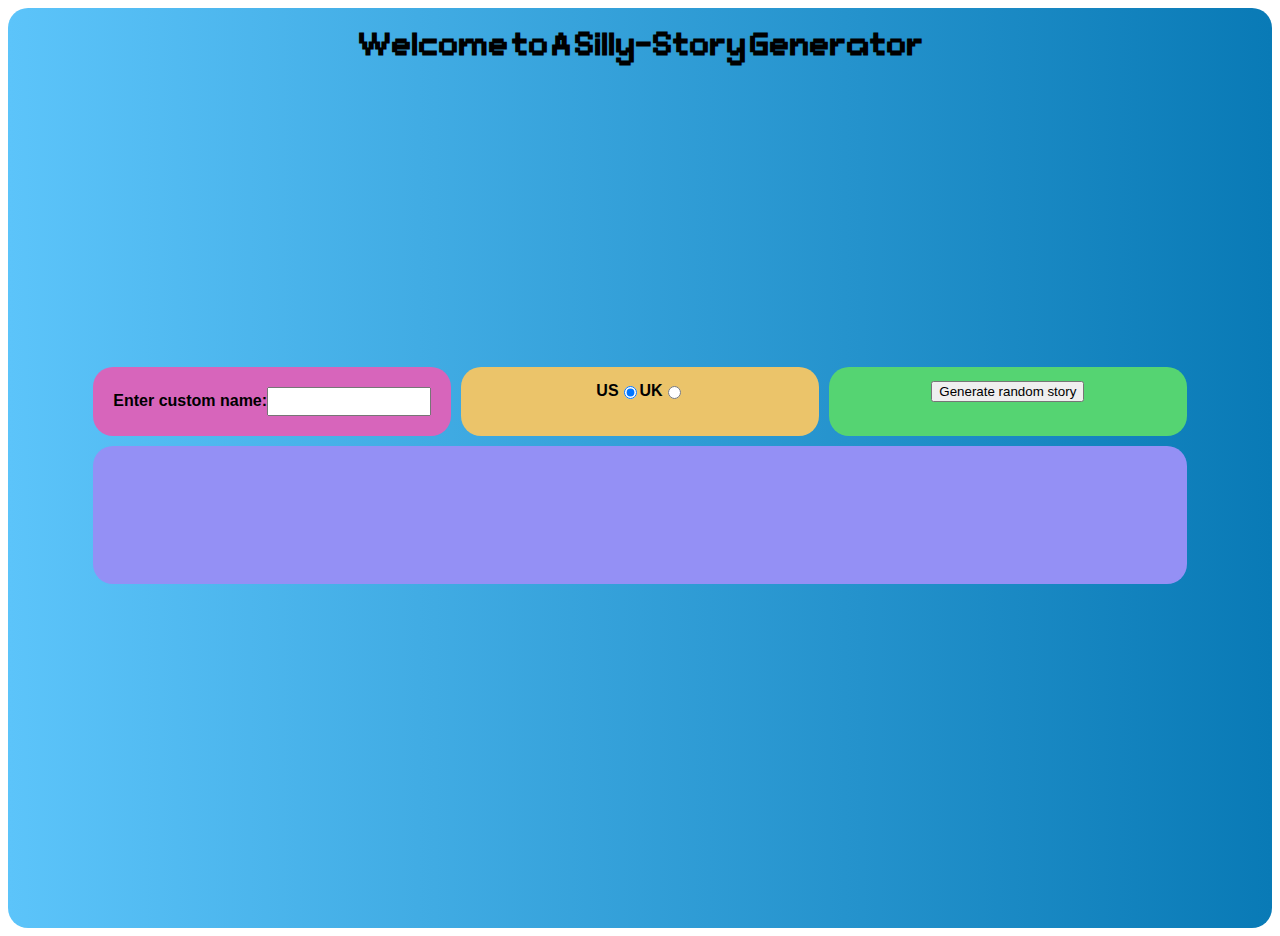
<file: index.html>
<!DOCTYPE html>
<html lang="en-us">
  <head>
    <meta charset="utf-8" />
    <meta name="viewport" content="width=device-width" />
    <title>Silly story generator</title>
    <link href = "style.css" rel = "stylesheet"> 
  </head>

  <body>

    <div class = "column-container">
      <div class = "title">
        <h1>Welcome to A Silly-Story Generator</h1>
      </div>
      
      <div class = "rest background-container">
        <div class = "content-container">
            <div class = "name">
              <label for="customname">Enter custom name:</label>
              <input id="customname" type="text" placeholder="" />
            </div>
  
            <div class  = "button">
              <label for="us">US</label>
              <input id="us" type="radio" name="ukus" value="us" checked />
              <label for="uk">UK</label>
              <input id="uk" type="radio" name="ukus" value="uk" />
            </div>
  
            <div class = "random">
              <button class="randomize">Generate random story</button>
            </div>
    
          <!-- Thanks a lot to Willy Aguirre for his help with the code for this assessment -->
            <div class = "huh">
              <p class="story"></p>
            </div>
            
        </div>
      
    </div>

      
    <div>
    

  <script src="main.js"></script>


  </body>



</html>
</file>
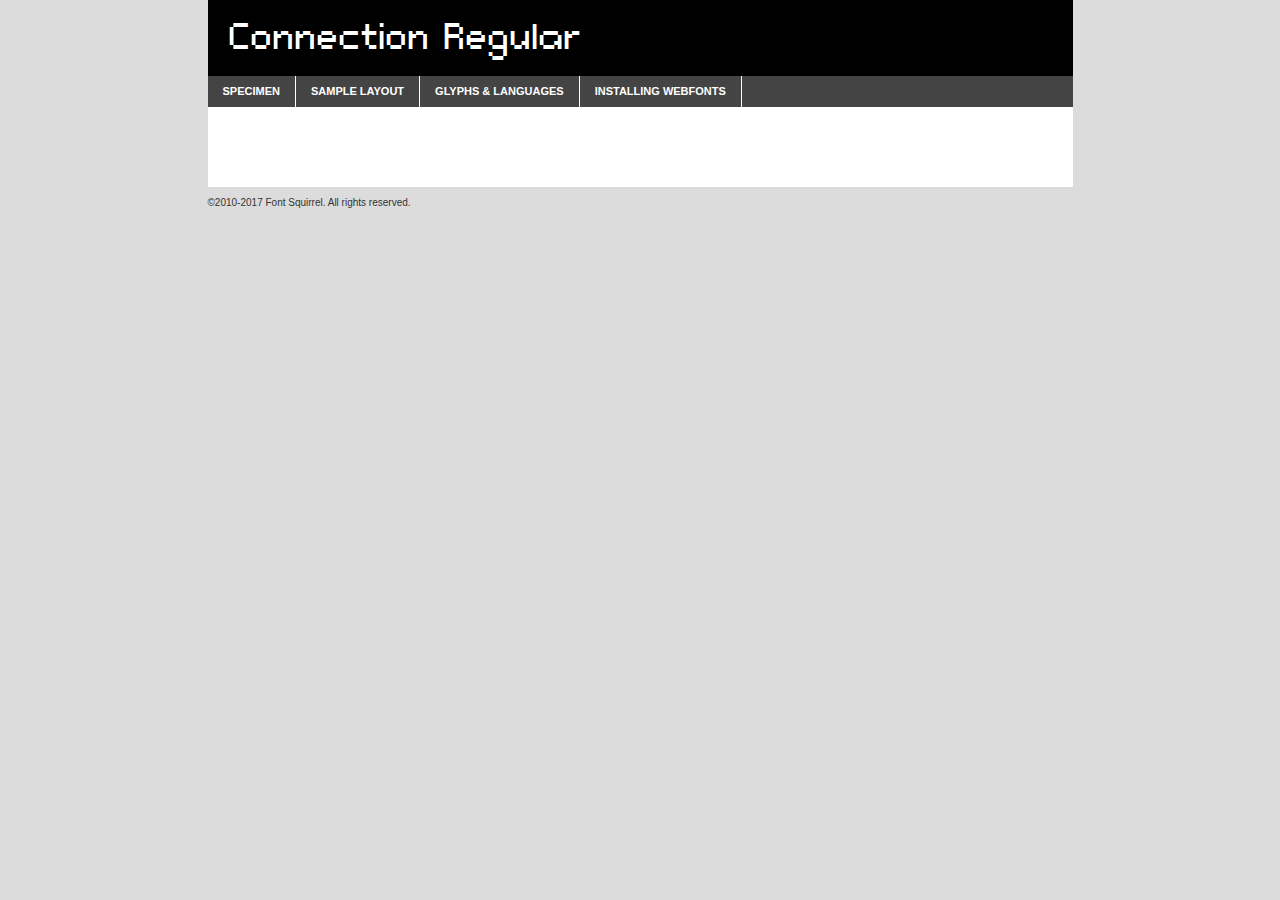
<file: fonts/connection-armj-demo.html>
<!DOCTYPE html PUBLIC "-//W3C//DTD XHTML 1.0 Transitional//EN"
        "http://www.w3.org/TR/xhtml1/DTD/xhtml1-transitional.dtd">

<html xmlns="http://www.w3.org/1999/xhtml" xml:lang="en" lang="en">
<head>
    <meta http-equiv="Content-Type" content="text/html; charset=utf-8"/>
    <script src="http://ajax.googleapis.com/ajax/libs/jquery/1.7.2/jquery.min.js" type="text/javascript" charset="utf-8"></script>
    <script type="text/javascript">
		(function($) {
			$.fn.easyTabs = function(option) {
				var param = jQuery.extend({ fadeSpeed: 'fast', defaultContent: 1, activeClass: 'active' }, option);
				$(this).each(function() {
					var thisId = '#' + this.id;
					if ( param.defaultContent == '' )
					{
						param.defaultContent = 1;
					}
					if ( typeof param.defaultContent == 'number' )
					{
						var defaultTab = $(thisId + ' .tabs li:eq(' + (param.defaultContent - 1) + ') a').attr('href').substr(1);
					}
					else
					{
						var defaultTab = param.defaultContent;
					}
					$(thisId + ' .tabs li a').each(function() {
						var tabToHide = $(this).attr('href').substr(1);
						$('#' + tabToHide).addClass('easytabs-tab-content');
					});
					hideAll();
					changeContent(defaultTab);

					function hideAll() {$(thisId + ' .easytabs-tab-content').hide();}

					function changeContent(tabId)
					{
						hideAll();
						$(thisId + ' .tabs li').removeClass(param.activeClass);
						$(thisId + ' .tabs li a[href=#' + tabId + ']').closest('li').addClass(param.activeClass);
						if ( param.fadeSpeed != 'none' )
						{
							$(thisId + ' #' + tabId).fadeIn(param.fadeSpeed);
						}
						else
						{
							$(thisId + ' #' + tabId).show();
						}
					}

					$(thisId + ' .tabs li').click(function() {
						var tabId = $(this).find('a').attr('href').substr(1);
						changeContent(tabId);
						return false;
					});
				});
			}
		})(jQuery);
    </script>
    <link rel="stylesheet" href="specimen_files/specimen_stylesheet.css" type="text/css" charset="utf-8"/>
    <link rel="stylesheet" href="stylesheet.css" type="text/css" charset="utf-8"/>

    <style type="text/css">
        		body {
			font-family: 'connectionregular';
        		}

            </style>

    <title>Connection Regular Specimen</title>


    <script type="text/javascript" charset="utf-8">
		$(document).ready(function() {
			$('#container').easyTabs({ defaultContent: 1 });
		});
    </script>
</head>

<body>
<div id="container">
    <div id="header">
		Connection Regular    </div>
    <ul class="tabs">
        <li><a href="#specimen">Specimen</a></li>
        <li><a href="#layout">Sample Layout</a></li>
		        <li><a href="#glyphs">Glyphs &amp; Languages</a></li>
        <li><a href="#installing">Installing Webfonts</a></li>

    </ul>

    <div id="main_content">


        <div id="specimen">

            <div class="section">
                <div class="grid12 firstcol">
                    <div class="huge">AaBb</div>
                </div>
            </div>

            <div class="section">
                <div class="glyph_range">A&#x200B;B&#x200b;C&#x200b;D&#x200b;E&#x200b;F&#x200b;G&#x200b;H&#x200b;I&#x200b;J&#x200b;K&#x200b;L&#x200b;M&#x200b;N&#x200b;O&#x200b;P&#x200b;Q&#x200b;R&#x200b;S&#x200b;T&#x200b;U&#x200b;V&#x200b;W&#x200b;X&#x200b;Y&#x200b;Z&#x200b;a&#x200b;b&#x200b;c&#x200b;d&#x200b;e&#x200b;f&#x200b;g&#x200b;h&#x200b;i&#x200b;j&#x200b;k&#x200b;l&#x200b;m&#x200b;n&#x200b;o&#x200b;p&#x200b;q&#x200b;r&#x200b;s&#x200b;t&#x200b;u&#x200b;v&#x200b;w&#x200b;x&#x200b;y&#x200b;z&#x200b;1&#x200b;2&#x200b;3&#x200b;4&#x200b;5&#x200b;6&#x200b;7&#x200b;8&#x200b;9&#x200b;0&#x200b;&amp;&#x200b;.&#x200b;,&#x200b;?&#x200b;!&#x200b;&#64;&#x200b;(&#x200b;)&#x200b;#&#x200b;$&#x200b;%&#x200b;*&#x200b;+&#x200b;-&#x200b;=&#x200b;:&#x200b;;</div>
            </div>
            <div class="section">
                <div class="grid12 firstcol">
                    <table class="sample_table">
                        <tr>
                            <td>10</td>
                            <td class="size10">abcdefghijklmnopqrstuvwxyzABCDEFGHIJKLMNOPQRSTUVWXYZ0123456789abcdefghijklmnopqrstuvwxyzABCDEFGHIJKLMNOPQRSTUVWXYZ0123456789abcdefghijklmnopqrstuvwxyzABCDEFGHIJKLMNOPQRSTUVWXYZ</td>
                        </tr>
                        <tr>
                            <td>11</td>
                            <td class="size11">abcdefghijklmnopqrstuvwxyzABCDEFGHIJKLMNOPQRSTUVWXYZ0123456789abcdefghijklmnopqrstuvwxyzABCDEFGHIJKLMNOPQRSTUVWXYZ0123456789abcdefghijklmnopqrstuvwxyzABCDEFGHIJKLMNOPQRSTUVWXYZ</td>
                        </tr>
                        <tr>
                            <td>12</td>
                            <td class="size12">abcdefghijklmnopqrstuvwxyzABCDEFGHIJKLMNOPQRSTUVWXYZ0123456789abcdefghijklmnopqrstuvwxyzABCDEFGHIJKLMNOPQRSTUVWXYZ0123456789abcdefghijklmnopqrstuvwxyzABCDEFGHIJKLMNOPQRSTUVWXYZ</td>
                        </tr>
                        <tr>
                            <td>13</td>
                            <td class="size13">abcdefghijklmnopqrstuvwxyzABCDEFGHIJKLMNOPQRSTUVWXYZ0123456789abcdefghijklmnopqrstuvwxyzABCDEFGHIJKLMNOPQRSTUVWXYZ0123456789abcdefghijklmnopqrstuvwxyzABCDEFGHIJKLMNOPQRSTUVWXYZ</td>
                        </tr>
                        <tr>
                            <td>14</td>
                            <td class="size14">abcdefghijklmnopqrstuvwxyzABCDEFGHIJKLMNOPQRSTUVWXYZ0123456789abcdefghijklmnopqrstuvwxyzABCDEFGHIJKLMNOPQRSTUVWXYZ0123456789abcdefghijklmnopqrstuvwxyzABCDEFGHIJKLMNOPQRSTUVWXYZ</td>
                        </tr>
                        <tr>
                            <td>16</td>
                            <td class="size16">abcdefghijklmnopqrstuvwxyzABCDEFGHIJKLMNOPQRSTUVWXYZ0123456789abcdefghijklmnopqrstuvwxyzABCDEFGHIJKLMNOPQRSTUVWXYZ</td>
                        </tr>
                        <tr>
                            <td>18</td>
                            <td class="size18">abcdefghijklmnopqrstuvwxyzABCDEFGHIJKLMNOPQRSTUVWXYZ0123456789abcdefghijklmnopqrstuvwxyzABCDEFGHIJKLMNOPQRSTUVWXYZ</td>
                        </tr>
                        <tr>
                            <td>20</td>
                            <td class="size20">abcdefghijklmnopqrstuvwxyzABCDEFGHIJKLMNOPQRSTUVWXYZ0123456789abcdefghijklmnopqrstuvwxyzABCDEFGHIJKLMNOPQRSTUVWXYZ</td>
                        </tr>
                        <tr>
                            <td>24</td>
                            <td class="size24">abcdefghijklmnopqrstuvwxyzABCDEFGHIJKLMNOPQRSTUVWXYZ0123456789abcdefghijklmnopqrstuvwxyzABCDEFGHIJKLMNOPQRSTUVWXYZ</td>
                        </tr>
                        <tr>
                            <td>30</td>
                            <td class="size30">abcdefghijklmnopqrstuvwxyzABCDEFGHIJKLMNOPQRSTUVWXYZ0123456789abcdefghijklmnopqrstuvwxyzABCDEFGHIJKLMNOPQRSTUVWXYZ</td>
                        </tr>
                        <tr>
                            <td>36</td>
                            <td class="size36">abcdefghijklmnopqrstuvwxyzABCDEFGHIJKLMNOPQRSTUVWXYZ0123456789abcdefghijklmnopqrstuvwxyzABCDEFGHIJKLMNOPQRSTUVWXYZ</td>
                        </tr>
                        <tr>
                            <td>48</td>
                            <td class="size48">abcdefghijklmnopqrstuvwxyzABCDEFGHIJKLMNOPQRSTUVWXYZ0123456789abcdefghijklmnopqrstuvwxyzABCDEFGHIJKLMNOPQRSTUVWXYZ</td>
                        </tr>
                        <tr>
                            <td>60</td>
                            <td class="size60">abcdefghijklmnopqrstuvwxyzABCDEFGHIJKLMNOPQRSTUVWXYZ0123456789abcdefghijklmnopqrstuvwxyzABCDEFGHIJKLMNOPQRSTUVWXYZ</td>
                        </tr>
                        <tr>
                            <td>72</td>
                            <td class="size72">abcdefghijklmnopqrstuvwxyzABCDEFGHIJKLMNOPQRSTUVWXYZ0123456789abcdefghijklmnopqrstuvwxyzABCDEFGHIJKLMNOPQRSTUVWXYZ</td>
                        </tr>
                        <tr>
                            <td>90</td>
                            <td class="size90">abcdefghijklmnopqrstuvwxyzABCDEFGHIJKLMNOPQRSTUVWXYZ0123456789abcdefghijklmnopqrstuvwxyzABCDEFGHIJKLMNOPQRSTUVWXYZ</td>
                        </tr>
                    </table>

                </div>

            </div>


            <div class="section" id="bodycomparison">


                <div id="xheight">
                    <div class="fontbody">&#x25FC;&#x25FC;&#x25FC;&#x25FC;&#x25FC;&#x25FC;&#x25FC;&#x25FC;&#x25FC;&#x25FC;&#x25FC;&#x25FC;&#x25FC;&#x25FC;&#x25FC;&#x25FC;&#x25FC;&#x25FC;&#x25FC;&#x25FC;&#x25FC;&#x25FC;&#x25FC;&#x25FC;&#x25FC;&#x25FC;&#x25FC;&#x25FC;&#x25FC;&#x25FC;&#x25FC;&#x25FC;&#x25FC;&#x25FC;&#x25FC;&#x25FC;&#x25FC;&#x25FC;&#x25FC;&#x25FC;&#x25FC;&#x25FC;&#x25FC;&#x25FC;&#x25FC;&#x25FC;&#x25FC;&#x25FC;&#x25FC;&#x25FC;&#x25FC;&#x25FC;&#x25FC;&#x25FC;&#x25FC;&#x25FC;&#x25FC;&#x25FC;&#x25FC;&#x25FC;&#x25FC;&#x25FC;&#x25FC;&#x25FC;&#x25FC;&#x25FC;&#x25FC;&#x25FC;&#x25FC;&#x25FC;&#x25FC;&#x25FC;&#x25FC;&#x25FC;&#x25FC;&#x25FC;&#x25FC;&#x25FC;&#x25FC;&#x25FC;&#x25FC;&#x25FC;&#x25FC;&#x25FC;&#x25FC;&#x25FC;&#x25FC;&#x25FC;&#x25FC;&#x25FC;&#x25FC;&#x25FC;&#x25FC;&#x25FC;&#x25FC;&#x25FC;&#x25FC;&#x25FC;&#x25FC;body</div>
                    <div class="arialbody">body</div>
                    <div class="verdanabody">body</div>
                    <div class="georgiabody">body</div>
                </div>
                <div class="fontbody" style="z-index:1">
                    body<span>Connection Regular</span>
                </div>
                <div class="arialbody" style="z-index:1">
                    body<span>Arial</span>
                </div>
                <div class="verdanabody" style="z-index:1">
                    body<span>Verdana</span>
                </div>
                <div class="georgiabody" style="z-index:1">
                    body<span>Georgia</span>
                </div>


            </div>


            <div class="section psample psample_row1" id="">

                <div class="grid2 firstcol">
                    <p class="size10"><span>10.</span>Aenean lacinia bibendum nulla sed consectetur. Fusce dapibus, tellus ac cursus commodo, tortor mauris condimentum nibh, ut fermentum massa justo sit amet risus. Nullam id dolor id nibh ultricies vehicula ut id elit. Cum sociis natoque penatibus et magnis dis parturient montes, nascetur ridiculus mus. Nulla vitae elit libero, a pharetra augue.</p>

                </div>
                <div class="grid3">
                    <p class="size11"><span>11.</span>Aenean lacinia bibendum nulla sed consectetur. Fusce dapibus, tellus ac cursus commodo, tortor mauris condimentum nibh, ut fermentum massa justo sit amet risus. Nullam id dolor id nibh ultricies vehicula ut id elit. Cum sociis natoque penatibus et magnis dis parturient montes, nascetur ridiculus mus. Nulla vitae elit libero, a pharetra augue.</p>

                </div>
                <div class="grid3">
                    <p class="size12"><span>12.</span>Aenean lacinia bibendum nulla sed consectetur. Fusce dapibus, tellus ac cursus commodo, tortor mauris condimentum nibh, ut fermentum massa justo sit amet risus. Nullam id dolor id nibh ultricies vehicula ut id elit. Cum sociis natoque penatibus et magnis dis parturient montes, nascetur ridiculus mus. Nulla vitae elit libero, a pharetra augue.</p>

                </div>
                <div class="grid4">
                    <p class="size13"><span>13.</span>Aenean lacinia bibendum nulla sed consectetur. Fusce dapibus, tellus ac cursus commodo, tortor mauris condimentum nibh, ut fermentum massa justo sit amet risus. Nullam id dolor id nibh ultricies vehicula ut id elit. Cum sociis natoque penatibus et magnis dis parturient montes, nascetur ridiculus mus. Nulla vitae elit libero, a pharetra augue.</p>

                </div>
                <div class="white_blend"></div>

            </div>
            <div class="section psample psample_row2" id="">
                <div class="grid3 firstcol">
                    <p class="size14"><span>14.</span>Aenean lacinia bibendum nulla sed consectetur. Fusce dapibus, tellus ac cursus commodo, tortor mauris condimentum nibh, ut fermentum massa justo sit amet risus. Nullam id dolor id nibh ultricies vehicula ut id elit. Cum sociis natoque penatibus et magnis dis parturient montes, nascetur ridiculus mus. Nulla vitae elit libero, a pharetra augue.</p>

                </div>
                <div class="grid4">
                    <p class="size16"><span>16.</span>Aenean lacinia bibendum nulla sed consectetur. Fusce dapibus, tellus ac cursus commodo, tortor mauris condimentum nibh, ut fermentum massa justo sit amet risus. Nullam id dolor id nibh ultricies vehicula ut id elit. Cum sociis natoque penatibus et magnis dis parturient montes, nascetur ridiculus mus. Nulla vitae elit libero, a pharetra augue.</p>

                </div>
                <div class="grid5">
                    <p class="size18"><span>18.</span>Aenean lacinia bibendum nulla sed consectetur. Fusce dapibus, tellus ac cursus commodo, tortor mauris condimentum nibh, ut fermentum massa justo sit amet risus. Nullam id dolor id nibh ultricies vehicula ut id elit. Cum sociis natoque penatibus et magnis dis parturient montes, nascetur ridiculus mus. Nulla vitae elit libero, a pharetra augue.</p>

                </div>

                <div class="white_blend"></div>

            </div>

            <div class="section psample psample_row3" id="">
                <div class="grid5 firstcol">
                    <p class="size20"><span>20.</span>Aenean lacinia bibendum nulla sed consectetur. Fusce dapibus, tellus ac cursus commodo, tortor mauris condimentum nibh, ut fermentum massa justo sit amet risus. Nullam id dolor id nibh ultricies vehicula ut id elit. Cum sociis natoque penatibus et magnis dis parturient montes, nascetur ridiculus mus. Nulla vitae elit libero, a pharetra augue.</p>
                </div>
                <div class="grid7">
                    <p class="size24"><span>24.</span>Aenean lacinia bibendum nulla sed consectetur. Fusce dapibus, tellus ac cursus commodo, tortor mauris condimentum nibh, ut fermentum massa justo sit amet risus. Nullam id dolor id nibh ultricies vehicula ut id elit. Cum sociis natoque penatibus et magnis dis parturient montes, nascetur ridiculus mus. Nulla vitae elit libero, a pharetra augue.</p>
                </div>

                <div class="white_blend"></div>

            </div>

            <div class="section psample psample_row4" id="">
                <div class="grid12 firstcol">
                    <p class="size30"><span>30.</span>Aenean lacinia bibendum nulla sed consectetur. Fusce dapibus, tellus ac cursus commodo, tortor mauris condimentum nibh, ut fermentum massa justo sit amet risus. Nullam id dolor id nibh ultricies vehicula ut id elit. Cum sociis natoque penatibus et magnis dis parturient montes, nascetur ridiculus mus. Nulla vitae elit libero, a pharetra augue.</p>
                </div>
                <div class="white_blend"></div>

            </div>


            <div class="section psample psample_row1 fullreverse">
                <div class="grid2 firstcol">
                    <p class="size10"><span>10.</span>Aenean lacinia bibendum nulla sed consectetur. Fusce dapibus, tellus ac cursus commodo, tortor mauris condimentum nibh, ut fermentum massa justo sit amet risus. Nullam id dolor id nibh ultricies vehicula ut id elit. Cum sociis natoque penatibus et magnis dis parturient montes, nascetur ridiculus mus. Nulla vitae elit libero, a pharetra augue.</p>

                </div>
                <div class="grid3">
                    <p class="size11"><span>11.</span>Aenean lacinia bibendum nulla sed consectetur. Fusce dapibus, tellus ac cursus commodo, tortor mauris condimentum nibh, ut fermentum massa justo sit amet risus. Nullam id dolor id nibh ultricies vehicula ut id elit. Cum sociis natoque penatibus et magnis dis parturient montes, nascetur ridiculus mus. Nulla vitae elit libero, a pharetra augue.</p>

                </div>
                <div class="grid3">
                    <p class="size12"><span>12.</span>Aenean lacinia bibendum nulla sed consectetur. Fusce dapibus, tellus ac cursus commodo, tortor mauris condimentum nibh, ut fermentum massa justo sit amet risus. Nullam id dolor id nibh ultricies vehicula ut id elit. Cum sociis natoque penatibus et magnis dis parturient montes, nascetur ridiculus mus. Nulla vitae elit libero, a pharetra augue.</p>

                </div>
                <div class="grid4">
                    <p class="size13"><span>13.</span>Aenean lacinia bibendum nulla sed consectetur. Fusce dapibus, tellus ac cursus commodo, tortor mauris condimentum nibh, ut fermentum massa justo sit amet risus. Nullam id dolor id nibh ultricies vehicula ut id elit. Cum sociis natoque penatibus et magnis dis parturient montes, nascetur ridiculus mus. Nulla vitae elit libero, a pharetra augue.</p>

                </div>
                <div class="black_blend"></div>

            </div>

            <div class="section psample psample_row2 fullreverse">
                <div class="grid3 firstcol">
                    <p class="size14"><span>14.</span>Aenean lacinia bibendum nulla sed consectetur. Fusce dapibus, tellus ac cursus commodo, tortor mauris condimentum nibh, ut fermentum massa justo sit amet risus. Nullam id dolor id nibh ultricies vehicula ut id elit. Cum sociis natoque penatibus et magnis dis parturient montes, nascetur ridiculus mus. Nulla vitae elit libero, a pharetra augue.</p>

                </div>
                <div class="grid4">
                    <p class="size16"><span>16.</span>Aenean lacinia bibendum nulla sed consectetur. Fusce dapibus, tellus ac cursus commodo, tortor mauris condimentum nibh, ut fermentum massa justo sit amet risus. Nullam id dolor id nibh ultricies vehicula ut id elit. Cum sociis natoque penatibus et magnis dis parturient montes, nascetur ridiculus mus. Nulla vitae elit libero, a pharetra augue.</p>

                </div>
                <div class="grid5">
                    <p class="size18"><span>18.</span>Aenean lacinia bibendum nulla sed consectetur. Fusce dapibus, tellus ac cursus commodo, tortor mauris condimentum nibh, ut fermentum massa justo sit amet risus. Nullam id dolor id nibh ultricies vehicula ut id elit. Cum sociis natoque penatibus et magnis dis parturient montes, nascetur ridiculus mus. Nulla vitae elit libero, a pharetra augue.</p>

                </div>
                <div class="black_blend"></div>

            </div>

            <div class="section psample fullreverse psample_row3" id="">
                <div class="grid5 firstcol">
                    <p class="size20"><span>20.</span>Aenean lacinia bibendum nulla sed consectetur. Fusce dapibus, tellus ac cursus commodo, tortor mauris condimentum nibh, ut fermentum massa justo sit amet risus. Nullam id dolor id nibh ultricies vehicula ut id elit. Cum sociis natoque penatibus et magnis dis parturient montes, nascetur ridiculus mus. Nulla vitae elit libero, a pharetra augue.</p>
                </div>
                <div class="grid7">
                    <p class="size24"><span>24.</span>Aenean lacinia bibendum nulla sed consectetur. Fusce dapibus, tellus ac cursus commodo, tortor mauris condimentum nibh, ut fermentum massa justo sit amet risus. Nullam id dolor id nibh ultricies vehicula ut id elit. Cum sociis natoque penatibus et magnis dis parturient montes, nascetur ridiculus mus. Nulla vitae elit libero, a pharetra augue.</p>
                </div>

                <div class="black_blend"></div>

            </div>

            <div class="section psample fullreverse psample_row4" id="" style="border-bottom: 20px #000 solid;">
                <div class="grid12 firstcol">
                    <p class="size30"><span>30.</span>Aenean lacinia bibendum nulla sed consectetur. Fusce dapibus, tellus ac cursus commodo, tortor mauris condimentum nibh, ut fermentum massa justo sit amet risus. Nullam id dolor id nibh ultricies vehicula ut id elit. Cum sociis natoque penatibus et magnis dis parturient montes, nascetur ridiculus mus. Nulla vitae elit libero, a pharetra augue.</p>
                </div>
                <div class="black_blend"></div>

            </div>


        </div>

        <div id="layout">

            <div class="section">

                <div class="grid12 firstcol">
                    <h1>Lorem Ipsum Dolor</h1>
                    <h2>Etiam porta sem malesuada magna mollis euismod</h2>

                    <p class="byline">By <a href="#link">Aenean Lacinia</a></p>
                </div>
            </div>
            <div class="section">
                <div class="grid8 firstcol">
                    <p class="large">Donec sed odio dui. Morbi leo risus, porta ac consectetur ac, vestibulum at eros. Fusce dapibus, tellus ac cursus commodo, tortor mauris condimentum nibh, ut fermentum massa justo sit amet risus. </p>


                    <h3>Pellentesque ornare sem</h3>

                    <p>Maecenas sed diam eget risus varius blandit sit amet non magna. Maecenas faucibus mollis interdum. Donec ullamcorper nulla non metus auctor fringilla. Nullam id dolor id nibh ultricies vehicula ut id elit. Nullam id dolor id nibh ultricies vehicula ut id elit. </p>

                    <p>Aenean eu leo quam. Pellentesque ornare sem lacinia quam venenatis vestibulum. Lorem ipsum dolor sit amet, consectetur adipiscing elit. Cum sociis natoque penatibus et magnis dis parturient montes, nascetur ridiculus mus. </p>

                    <p>Nulla vitae elit libero, a pharetra augue. Praesent commodo cursus magna, vel scelerisque nisl consectetur et. Aenean lacinia bibendum nulla sed consectetur. </p>

                    <p>Nullam quis risus eget urna mollis ornare vel eu leo. Nullam quis risus eget urna mollis ornare vel eu leo. Maecenas sed diam eget risus varius blandit sit amet non magna. Donec ullamcorper nulla non metus auctor fringilla. </p>

                    <h3>Cras mattis consectetur</h3>

                    <p>Aenean eu leo quam. Pellentesque ornare sem lacinia quam venenatis vestibulum. Aenean lacinia bibendum nulla sed consectetur. Integer posuere erat a ante venenatis dapibus posuere velit aliquet. Cras mattis consectetur purus sit amet fermentum. </p>

                    <p>Nullam id dolor id nibh ultricies vehicula ut id elit. Nullam quis risus eget urna mollis ornare vel eu leo. Cras mattis consectetur purus sit amet fermentum.</p>
                </div>

                <div class="grid4 sidebar">

                    <div class="box reverse">
                        <p class="last">Nullam quis risus eget urna mollis ornare vel eu leo. Donec ullamcorper nulla non metus auctor fringilla. Cras mattis consectetur purus sit amet fermentum. Sed posuere consectetur est at lobortis. Lorem ipsum dolor sit amet, consectetur adipiscing elit. </p>
                    </div>

                    <p class="caption">Maecenas sed diam eget risus varius.</p>

                    <p>Vestibulum id ligula porta felis euismod semper. Integer posuere erat a ante venenatis dapibus posuere velit aliquet. Vestibulum id ligula porta felis euismod semper. Sed posuere consectetur est at lobortis. Maecenas sed diam eget risus varius blandit sit amet non magna. Fusce dapibus, tellus ac cursus commodo, tortor mauris condimentum nibh, ut fermentum massa justo sit amet risus. </p>


                    <p>Duis mollis, est non commodo luctus, nisi erat porttitor ligula, eget lacinia odio sem nec elit. Aenean lacinia bibendum nulla sed consectetur. Vivamus sagittis lacus vel augue laoreet rutrum faucibus dolor auctor. Aenean lacinia bibendum nulla sed consectetur. Nullam quis risus eget urna mollis ornare vel eu leo. </p>

                    <p>Praesent commodo cursus magna, vel scelerisque nisl consectetur et. Donec ullamcorper nulla non metus auctor fringilla. Maecenas faucibus mollis interdum. Fusce dapibus, tellus ac cursus commodo, tortor mauris condimentum nibh, ut fermentum massa justo sit amet risus. </p>

                </div>
            </div>

        </div>


		

        <div id="glyphs">
            <div class="section">
                <div class="grid12 firstcol">

                    <h1>Language Support</h1>
                    <p>The subset of Connection Regular in this kit supports the following languages:<br/>

						English, Arrernte, Bislama, Cebuano, Fijian, Gilbertese, Hmong, Ibanag, Iloko_ilokano, Interglossa_glosa, Interlingua, Lojban, Norfolk_pitcairnese, Oromo, Rotokas, Seychelles_creole, Shona, Somali, Southern_ndebele, Swahili, Swati_swazi, Tok_pisin, Warlpiri, Xhosa, Zulu, Latinbasic, Ubasic, Demo                    </p>
                    <h1>Glyph Chart</h1>
                    <p>The subset of Connection Regular in this kit includes all the glyphs listed below. Unicode entities are included above each glyph to help you insert individual characters into your layout.</p>
                    <div id="glyph_chart">

																				                                <div><p>&amp;#32;</p>&#32;</div>
																				                                <div><p>&amp;#33;</p>&#33;</div>
																				                                <div><p>&amp;#34;</p>&#34;</div>
																				                                <div><p>&amp;#35;</p>&#35;</div>
																				                                <div><p>&amp;#36;</p>&#36;</div>
																				                                <div><p>&amp;#37;</p>&#37;</div>
																				                                <div><p>&amp;#38;</p>&#38;</div>
																				                                <div><p>&amp;#39;</p>&#39;</div>
																				                                <div><p>&amp;#40;</p>&#40;</div>
																				                                <div><p>&amp;#41;</p>&#41;</div>
																				                                <div><p>&amp;#42;</p>&#42;</div>
																				                                <div><p>&amp;#43;</p>&#43;</div>
																				                                <div><p>&amp;#44;</p>&#44;</div>
																				                                <div><p>&amp;#45;</p>&#45;</div>
																				                                <div><p>&amp;#46;</p>&#46;</div>
																				                                <div><p>&amp;#47;</p>&#47;</div>
																				                                <div><p>&amp;#48;</p>&#48;</div>
																				                                <div><p>&amp;#49;</p>&#49;</div>
																				                                <div><p>&amp;#50;</p>&#50;</div>
																				                                <div><p>&amp;#51;</p>&#51;</div>
																				                                <div><p>&amp;#52;</p>&#52;</div>
																				                                <div><p>&amp;#53;</p>&#53;</div>
																				                                <div><p>&amp;#54;</p>&#54;</div>
																				                                <div><p>&amp;#55;</p>&#55;</div>
																				                                <div><p>&amp;#56;</p>&#56;</div>
																				                                <div><p>&amp;#57;</p>&#57;</div>
																				                                <div><p>&amp;#58;</p>&#58;</div>
																				                                <div><p>&amp;#59;</p>&#59;</div>
																				                                <div><p>&amp;#60;</p>&#60;</div>
																				                                <div><p>&amp;#61;</p>&#61;</div>
																				                                <div><p>&amp;#62;</p>&#62;</div>
																				                                <div><p>&amp;#63;</p>&#63;</div>
																				                                <div><p>&amp;#64;</p>&#64;</div>
																				                                <div><p>&amp;#65;</p>&#65;</div>
																				                                <div><p>&amp;#66;</p>&#66;</div>
																				                                <div><p>&amp;#67;</p>&#67;</div>
																				                                <div><p>&amp;#68;</p>&#68;</div>
																				                                <div><p>&amp;#69;</p>&#69;</div>
																				                                <div><p>&amp;#70;</p>&#70;</div>
																				                                <div><p>&amp;#71;</p>&#71;</div>
																				                                <div><p>&amp;#72;</p>&#72;</div>
																				                                <div><p>&amp;#73;</p>&#73;</div>
																				                                <div><p>&amp;#74;</p>&#74;</div>
																				                                <div><p>&amp;#75;</p>&#75;</div>
																				                                <div><p>&amp;#76;</p>&#76;</div>
																				                                <div><p>&amp;#77;</p>&#77;</div>
																				                                <div><p>&amp;#78;</p>&#78;</div>
																				                                <div><p>&amp;#79;</p>&#79;</div>
																				                                <div><p>&amp;#80;</p>&#80;</div>
																				                                <div><p>&amp;#81;</p>&#81;</div>
																				                                <div><p>&amp;#82;</p>&#82;</div>
																				                                <div><p>&amp;#83;</p>&#83;</div>
																				                                <div><p>&amp;#84;</p>&#84;</div>
																				                                <div><p>&amp;#85;</p>&#85;</div>
																				                                <div><p>&amp;#86;</p>&#86;</div>
																				                                <div><p>&amp;#87;</p>&#87;</div>
																				                                <div><p>&amp;#88;</p>&#88;</div>
																				                                <div><p>&amp;#89;</p>&#89;</div>
																				                                <div><p>&amp;#90;</p>&#90;</div>
																				                                <div><p>&amp;#91;</p>&#91;</div>
																				                                <div><p>&amp;#92;</p>&#92;</div>
																				                                <div><p>&amp;#93;</p>&#93;</div>
																				                                <div><p>&amp;#94;</p>&#94;</div>
																				                                <div><p>&amp;#95;</p>&#95;</div>
																				                                <div><p>&amp;#96;</p>&#96;</div>
																				                                <div><p>&amp;#97;</p>&#97;</div>
																				                                <div><p>&amp;#98;</p>&#98;</div>
																				                                <div><p>&amp;#99;</p>&#99;</div>
																				                                <div><p>&amp;#100;</p>&#100;</div>
																				                                <div><p>&amp;#101;</p>&#101;</div>
																				                                <div><p>&amp;#102;</p>&#102;</div>
																				                                <div><p>&amp;#103;</p>&#103;</div>
																				                                <div><p>&amp;#104;</p>&#104;</div>
																				                                <div><p>&amp;#105;</p>&#105;</div>
																				                                <div><p>&amp;#106;</p>&#106;</div>
																				                                <div><p>&amp;#107;</p>&#107;</div>
																				                                <div><p>&amp;#108;</p>&#108;</div>
																				                                <div><p>&amp;#109;</p>&#109;</div>
																				                                <div><p>&amp;#110;</p>&#110;</div>
																				                                <div><p>&amp;#111;</p>&#111;</div>
																				                                <div><p>&amp;#112;</p>&#112;</div>
																				                                <div><p>&amp;#113;</p>&#113;</div>
																				                                <div><p>&amp;#114;</p>&#114;</div>
																				                                <div><p>&amp;#115;</p>&#115;</div>
																				                                <div><p>&amp;#116;</p>&#116;</div>
																				                                <div><p>&amp;#117;</p>&#117;</div>
																				                                <div><p>&amp;#118;</p>&#118;</div>
																				                                <div><p>&amp;#119;</p>&#119;</div>
																				                                <div><p>&amp;#120;</p>&#120;</div>
																				                                <div><p>&amp;#121;</p>&#121;</div>
																				                                <div><p>&amp;#122;</p>&#122;</div>
																				                                <div><p>&amp;#123;</p>&#123;</div>
																				                                <div><p>&amp;#124;</p>&#124;</div>
																				                                <div><p>&amp;#125;</p>&#125;</div>
																				                                <div><p>&amp;#126;</p>&#126;</div>
																				                                <div><p>&amp;#160;</p>&#160;</div>
																				                                <div><p>&amp;#163;</p>&#163;</div>
																				                                <div><p>&amp;#173;</p>&#173;</div>
																				                                <div><p>&amp;#8192;</p>&#8192;</div>
																				                                <div><p>&amp;#8193;</p>&#8193;</div>
																				                                <div><p>&amp;#8194;</p>&#8194;</div>
																				                                <div><p>&amp;#8195;</p>&#8195;</div>
																				                                <div><p>&amp;#8196;</p>&#8196;</div>
																				                                <div><p>&amp;#8197;</p>&#8197;</div>
																				                                <div><p>&amp;#8198;</p>&#8198;</div>
																				                                <div><p>&amp;#8199;</p>&#8199;</div>
																				                                <div><p>&amp;#8200;</p>&#8200;</div>
																				                                <div><p>&amp;#8201;</p>&#8201;</div>
																				                                <div><p>&amp;#8202;</p>&#8202;</div>
																				                                <div><p>&amp;#8208;</p>&#8208;</div>
																				                                <div><p>&amp;#8209;</p>&#8209;</div>
																				                                <div><p>&amp;#8210;</p>&#8210;</div>
																				                                <div><p>&amp;#8211;</p>&#8211;</div>
																				                                <div><p>&amp;#8212;</p>&#8212;</div>
																				                                <div><p>&amp;#8239;</p>&#8239;</div>
																				                                <div><p>&amp;#8287;</p>&#8287;</div>
																				                                <div><p>&amp;#8364;</p>&#8364;</div>
																				                                <div><p>&amp;#9724;</p>&#9724;</div>
																																																										                    </div>
                </div>


            </div>
        </div>


        <div id="specs">

        </div>

        <div id="installing">
            <div class="section">
                <div class="grid7 firstcol">
                    <h1>Installing Webfonts</h1>

                    <p>Webfonts are supported by all major browser platforms but not all in the same way. There are currently four different font formats that must be included in order to target all browsers. This includes TTF, WOFF, EOT and SVG.</p>

                    <h2>1. Upload your webfonts</h2>
                    <p>You must upload your webfont kit to your website. They should be in or near the same directory as your CSS files.</p>

                    <h2>2. Include the webfont stylesheet</h2>
                    <p>A special CSS @font-face declaration helps the various browsers select the appropriate font it needs without causing you a bunch of headaches. Learn more about this syntax by reading the <a href="https://www.fontspring.com/blog/further-hardening-of-the-bulletproof-syntax">Fontspring blog post</a> about it. The code for it is as follows:</p>


                    <code>
                        @font-face{
                        font-family: 'MyWebFont';
                        src: url('WebFont.eot');
                        src: url('WebFont.eot?#iefix') format('embedded-opentype'),
                        url('WebFont.woff') format('woff'),
                        url('WebFont.ttf') format('truetype'),
                        url('WebFont.svg#webfont') format('svg');
                        }
                    </code>

                    <p>We've already gone ahead and generated the code for you. All you have to do is link to the stylesheet in your HTML, like this:</p>
                    <code>&lt;link rel=&quot;stylesheet&quot; href=&quot;stylesheet.css&quot; type=&quot;text/css&quot; charset=&quot;utf-8&quot; /&gt;</code>

                    <h2>3. Modify your own stylesheet</h2>
                    <p>To take advantage of your new fonts, you must tell your stylesheet to use them. Look at the original @font-face declaration above and find the property called "font-family." The name linked there will be what you use to reference the font. Prepend that webfont name to the font stack in the "font-family" property, inside the selector you want to change. For example:</p>
                    <code>p { font-family: 'WebFont', Arial, sans-serif; }</code>

                    <h2>4. Test</h2>
                    <p>Getting webfonts to work cross-browser <em>can</em> be tricky. Use the information in the sidebar to help you if you find that fonts aren't loading in a particular browser.</p>
                </div>

                <div class="grid5 sidebar">
                    <div class="box">
                        <h2>Troubleshooting<br/>Font-Face Problems</h2>
                        <p>Having trouble getting your webfonts to load in your new website? Here are some tips to sort out what might be the problem.</p>

                        <h3>Fonts not showing in any browser</h3>

                        <p>This sounds like you need to work on the plumbing. You either did not upload the fonts to the correct directory, or you did not link the fonts properly in the CSS. If you've confirmed that all this is correct and you still have a problem, take a look at your .htaccess file and see if requests are getting intercepted.</p>

                        <h3>Fonts not loading in iPhone or iPad</h3>

                        <p>The most common problem here is that you are serving the fonts from an IIS server. IIS refuses to serve files that have unknown MIME types. If that is the case, you must set the MIME type for SVG to "image/svg+xml" in the server settings. Follow these instructions from Microsoft if you need help.</p>

                        <h3>Fonts not loading in Firefox</h3>

                        <p>The primary reason for this failure? You are still using a version Firefox older than 3.5. So upgrade already! If that isn't it, then you are very likely serving fonts from a different domain. Firefox requires that all font assets be served from the same domain. Lastly it is possible that you need to add WOFF to your list of MIME types (if you are serving via IIS.)</p>

                        <h3>Fonts not loading in IE</h3>

                        <p>Are you looking at Internet Explorer on an actual Windows machine or are you cheating by using a service like Adobe BrowserLab? Many of these screenshot services do not render @font-face for IE. Best to test it on a real machine.</p>

                        <h3>Fonts not loading in IE9</h3>

                        <p>IE9, like Firefox, requires that fonts be served from the same domain as the website. Make sure that is the case.</p>
                    </div>
                </div>
            </div>

        </div>

    </div>
    <div id="footer">
        <p>&copy;2010-2017 Font Squirrel. All rights reserved.</p>
    </div>
</div>
</body>
</html>
</file>
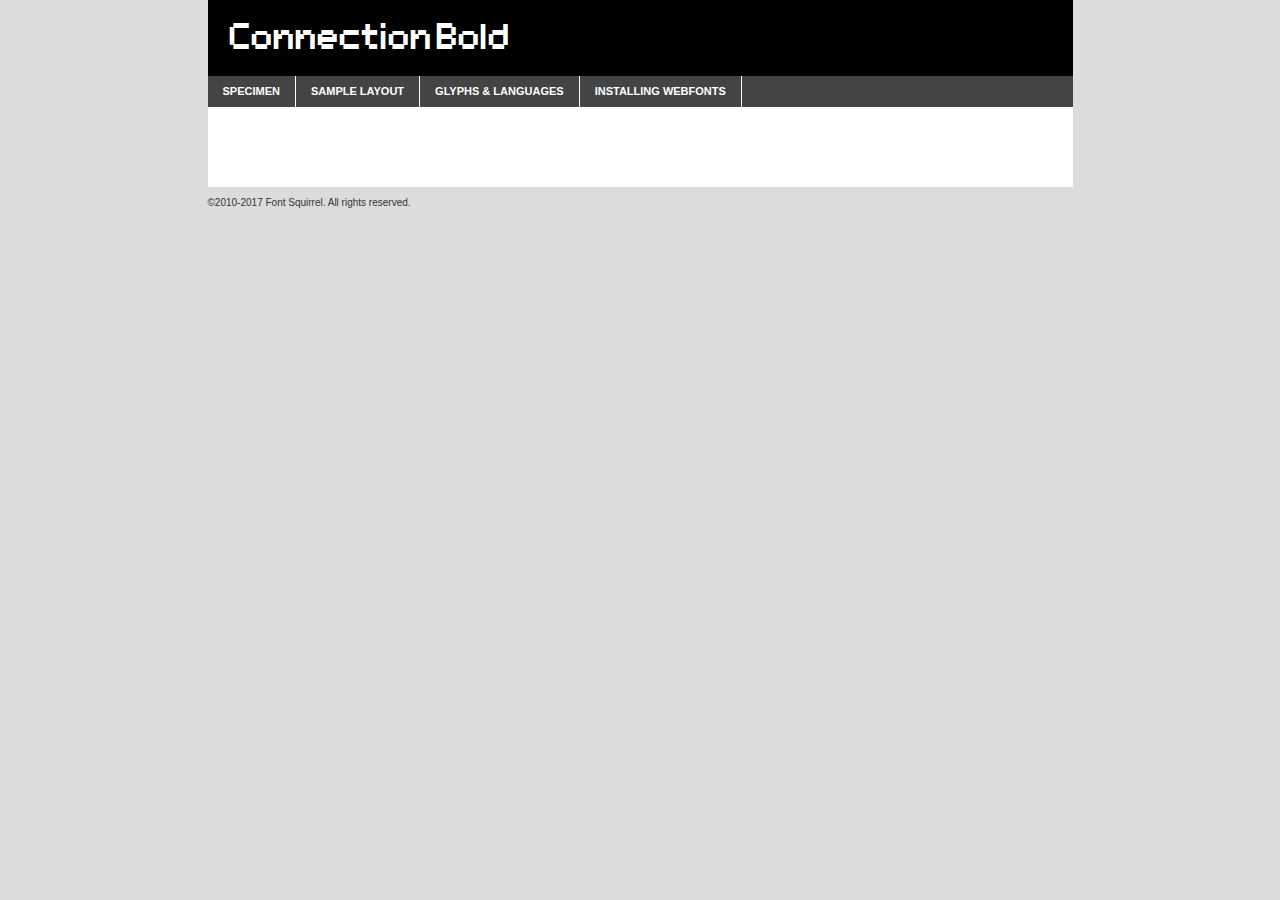
<file: fonts/connectionbold-er1g-demo.html>
<!DOCTYPE html PUBLIC "-//W3C//DTD XHTML 1.0 Transitional//EN"
        "http://www.w3.org/TR/xhtml1/DTD/xhtml1-transitional.dtd">

<html xmlns="http://www.w3.org/1999/xhtml" xml:lang="en" lang="en">
<head>
    <meta http-equiv="Content-Type" content="text/html; charset=utf-8"/>
    <script src="http://ajax.googleapis.com/ajax/libs/jquery/1.7.2/jquery.min.js" type="text/javascript" charset="utf-8"></script>
    <script type="text/javascript">
		(function($) {
			$.fn.easyTabs = function(option) {
				var param = jQuery.extend({ fadeSpeed: 'fast', defaultContent: 1, activeClass: 'active' }, option);
				$(this).each(function() {
					var thisId = '#' + this.id;
					if ( param.defaultContent == '' )
					{
						param.defaultContent = 1;
					}
					if ( typeof param.defaultContent == 'number' )
					{
						var defaultTab = $(thisId + ' .tabs li:eq(' + (param.defaultContent - 1) + ') a').attr('href').substr(1);
					}
					else
					{
						var defaultTab = param.defaultContent;
					}
					$(thisId + ' .tabs li a').each(function() {
						var tabToHide = $(this).attr('href').substr(1);
						$('#' + tabToHide).addClass('easytabs-tab-content');
					});
					hideAll();
					changeContent(defaultTab);

					function hideAll() {$(thisId + ' .easytabs-tab-content').hide();}

					function changeContent(tabId)
					{
						hideAll();
						$(thisId + ' .tabs li').removeClass(param.activeClass);
						$(thisId + ' .tabs li a[href=#' + tabId + ']').closest('li').addClass(param.activeClass);
						if ( param.fadeSpeed != 'none' )
						{
							$(thisId + ' #' + tabId).fadeIn(param.fadeSpeed);
						}
						else
						{
							$(thisId + ' #' + tabId).show();
						}
					}

					$(thisId + ' .tabs li').click(function() {
						var tabId = $(this).find('a').attr('href').substr(1);
						changeContent(tabId);
						return false;
					});
				});
			}
		})(jQuery);
    </script>
    <link rel="stylesheet" href="specimen_files/specimen_stylesheet.css" type="text/css" charset="utf-8"/>
    <link rel="stylesheet" href="stylesheet.css" type="text/css" charset="utf-8"/>

    <style type="text/css">
        		body {
			font-family: 'connectionbold';
        		}

            </style>

    <title>Connection Bold Specimen</title>


    <script type="text/javascript" charset="utf-8">
		$(document).ready(function() {
			$('#container').easyTabs({ defaultContent: 1 });
		});
    </script>
</head>

<body>
<div id="container">
    <div id="header">
		Connection Bold    </div>
    <ul class="tabs">
        <li><a href="#specimen">Specimen</a></li>
        <li><a href="#layout">Sample Layout</a></li>
		        <li><a href="#glyphs">Glyphs &amp; Languages</a></li>
        <li><a href="#installing">Installing Webfonts</a></li>

    </ul>

    <div id="main_content">


        <div id="specimen">

            <div class="section">
                <div class="grid12 firstcol">
                    <div class="huge">AaBb</div>
                </div>
            </div>

            <div class="section">
                <div class="glyph_range">A&#x200B;B&#x200b;C&#x200b;D&#x200b;E&#x200b;F&#x200b;G&#x200b;H&#x200b;I&#x200b;J&#x200b;K&#x200b;L&#x200b;M&#x200b;N&#x200b;O&#x200b;P&#x200b;Q&#x200b;R&#x200b;S&#x200b;T&#x200b;U&#x200b;V&#x200b;W&#x200b;X&#x200b;Y&#x200b;Z&#x200b;a&#x200b;b&#x200b;c&#x200b;d&#x200b;e&#x200b;f&#x200b;g&#x200b;h&#x200b;i&#x200b;j&#x200b;k&#x200b;l&#x200b;m&#x200b;n&#x200b;o&#x200b;p&#x200b;q&#x200b;r&#x200b;s&#x200b;t&#x200b;u&#x200b;v&#x200b;w&#x200b;x&#x200b;y&#x200b;z&#x200b;1&#x200b;2&#x200b;3&#x200b;4&#x200b;5&#x200b;6&#x200b;7&#x200b;8&#x200b;9&#x200b;0&#x200b;&amp;&#x200b;.&#x200b;,&#x200b;?&#x200b;!&#x200b;&#64;&#x200b;(&#x200b;)&#x200b;#&#x200b;$&#x200b;%&#x200b;*&#x200b;+&#x200b;-&#x200b;=&#x200b;:&#x200b;;</div>
            </div>
            <div class="section">
                <div class="grid12 firstcol">
                    <table class="sample_table">
                        <tr>
                            <td>10</td>
                            <td class="size10">abcdefghijklmnopqrstuvwxyzABCDEFGHIJKLMNOPQRSTUVWXYZ0123456789abcdefghijklmnopqrstuvwxyzABCDEFGHIJKLMNOPQRSTUVWXYZ0123456789abcdefghijklmnopqrstuvwxyzABCDEFGHIJKLMNOPQRSTUVWXYZ</td>
                        </tr>
                        <tr>
                            <td>11</td>
                            <td class="size11">abcdefghijklmnopqrstuvwxyzABCDEFGHIJKLMNOPQRSTUVWXYZ0123456789abcdefghijklmnopqrstuvwxyzABCDEFGHIJKLMNOPQRSTUVWXYZ0123456789abcdefghijklmnopqrstuvwxyzABCDEFGHIJKLMNOPQRSTUVWXYZ</td>
                        </tr>
                        <tr>
                            <td>12</td>
                            <td class="size12">abcdefghijklmnopqrstuvwxyzABCDEFGHIJKLMNOPQRSTUVWXYZ0123456789abcdefghijklmnopqrstuvwxyzABCDEFGHIJKLMNOPQRSTUVWXYZ0123456789abcdefghijklmnopqrstuvwxyzABCDEFGHIJKLMNOPQRSTUVWXYZ</td>
                        </tr>
                        <tr>
                            <td>13</td>
                            <td class="size13">abcdefghijklmnopqrstuvwxyzABCDEFGHIJKLMNOPQRSTUVWXYZ0123456789abcdefghijklmnopqrstuvwxyzABCDEFGHIJKLMNOPQRSTUVWXYZ0123456789abcdefghijklmnopqrstuvwxyzABCDEFGHIJKLMNOPQRSTUVWXYZ</td>
                        </tr>
                        <tr>
                            <td>14</td>
                            <td class="size14">abcdefghijklmnopqrstuvwxyzABCDEFGHIJKLMNOPQRSTUVWXYZ0123456789abcdefghijklmnopqrstuvwxyzABCDEFGHIJKLMNOPQRSTUVWXYZ0123456789abcdefghijklmnopqrstuvwxyzABCDEFGHIJKLMNOPQRSTUVWXYZ</td>
                        </tr>
                        <tr>
                            <td>16</td>
                            <td class="size16">abcdefghijklmnopqrstuvwxyzABCDEFGHIJKLMNOPQRSTUVWXYZ0123456789abcdefghijklmnopqrstuvwxyzABCDEFGHIJKLMNOPQRSTUVWXYZ</td>
                        </tr>
                        <tr>
                            <td>18</td>
                            <td class="size18">abcdefghijklmnopqrstuvwxyzABCDEFGHIJKLMNOPQRSTUVWXYZ0123456789abcdefghijklmnopqrstuvwxyzABCDEFGHIJKLMNOPQRSTUVWXYZ</td>
                        </tr>
                        <tr>
                            <td>20</td>
                            <td class="size20">abcdefghijklmnopqrstuvwxyzABCDEFGHIJKLMNOPQRSTUVWXYZ0123456789abcdefghijklmnopqrstuvwxyzABCDEFGHIJKLMNOPQRSTUVWXYZ</td>
                        </tr>
                        <tr>
                            <td>24</td>
                            <td class="size24">abcdefghijklmnopqrstuvwxyzABCDEFGHIJKLMNOPQRSTUVWXYZ0123456789abcdefghijklmnopqrstuvwxyzABCDEFGHIJKLMNOPQRSTUVWXYZ</td>
                        </tr>
                        <tr>
                            <td>30</td>
                            <td class="size30">abcdefghijklmnopqrstuvwxyzABCDEFGHIJKLMNOPQRSTUVWXYZ0123456789abcdefghijklmnopqrstuvwxyzABCDEFGHIJKLMNOPQRSTUVWXYZ</td>
                        </tr>
                        <tr>
                            <td>36</td>
                            <td class="size36">abcdefghijklmnopqrstuvwxyzABCDEFGHIJKLMNOPQRSTUVWXYZ0123456789abcdefghijklmnopqrstuvwxyzABCDEFGHIJKLMNOPQRSTUVWXYZ</td>
                        </tr>
                        <tr>
                            <td>48</td>
                            <td class="size48">abcdefghijklmnopqrstuvwxyzABCDEFGHIJKLMNOPQRSTUVWXYZ0123456789abcdefghijklmnopqrstuvwxyzABCDEFGHIJKLMNOPQRSTUVWXYZ</td>
                        </tr>
                        <tr>
                            <td>60</td>
                            <td class="size60">abcdefghijklmnopqrstuvwxyzABCDEFGHIJKLMNOPQRSTUVWXYZ0123456789abcdefghijklmnopqrstuvwxyzABCDEFGHIJKLMNOPQRSTUVWXYZ</td>
                        </tr>
                        <tr>
                            <td>72</td>
                            <td class="size72">abcdefghijklmnopqrstuvwxyzABCDEFGHIJKLMNOPQRSTUVWXYZ0123456789abcdefghijklmnopqrstuvwxyzABCDEFGHIJKLMNOPQRSTUVWXYZ</td>
                        </tr>
                        <tr>
                            <td>90</td>
                            <td class="size90">abcdefghijklmnopqrstuvwxyzABCDEFGHIJKLMNOPQRSTUVWXYZ0123456789abcdefghijklmnopqrstuvwxyzABCDEFGHIJKLMNOPQRSTUVWXYZ</td>
                        </tr>
                    </table>

                </div>

            </div>


            <div class="section" id="bodycomparison">


                <div id="xheight">
                    <div class="fontbody">&#x25FC;&#x25FC;&#x25FC;&#x25FC;&#x25FC;&#x25FC;&#x25FC;&#x25FC;&#x25FC;&#x25FC;&#x25FC;&#x25FC;&#x25FC;&#x25FC;&#x25FC;&#x25FC;&#x25FC;&#x25FC;&#x25FC;&#x25FC;&#x25FC;&#x25FC;&#x25FC;&#x25FC;&#x25FC;&#x25FC;&#x25FC;&#x25FC;&#x25FC;&#x25FC;&#x25FC;&#x25FC;&#x25FC;&#x25FC;&#x25FC;&#x25FC;&#x25FC;&#x25FC;&#x25FC;&#x25FC;&#x25FC;&#x25FC;&#x25FC;&#x25FC;&#x25FC;&#x25FC;&#x25FC;&#x25FC;&#x25FC;&#x25FC;&#x25FC;&#x25FC;&#x25FC;&#x25FC;&#x25FC;&#x25FC;&#x25FC;&#x25FC;&#x25FC;&#x25FC;&#x25FC;&#x25FC;&#x25FC;&#x25FC;&#x25FC;&#x25FC;&#x25FC;&#x25FC;&#x25FC;&#x25FC;&#x25FC;&#x25FC;&#x25FC;&#x25FC;&#x25FC;&#x25FC;&#x25FC;&#x25FC;&#x25FC;&#x25FC;&#x25FC;&#x25FC;&#x25FC;&#x25FC;&#x25FC;&#x25FC;&#x25FC;&#x25FC;&#x25FC;&#x25FC;&#x25FC;&#x25FC;&#x25FC;&#x25FC;&#x25FC;&#x25FC;&#x25FC;&#x25FC;&#x25FC;body</div>
                    <div class="arialbody">body</div>
                    <div class="verdanabody">body</div>
                    <div class="georgiabody">body</div>
                </div>
                <div class="fontbody" style="z-index:1">
                    body<span>Connection Bold</span>
                </div>
                <div class="arialbody" style="z-index:1">
                    body<span>Arial</span>
                </div>
                <div class="verdanabody" style="z-index:1">
                    body<span>Verdana</span>
                </div>
                <div class="georgiabody" style="z-index:1">
                    body<span>Georgia</span>
                </div>


            </div>


            <div class="section psample psample_row1" id="">

                <div class="grid2 firstcol">
                    <p class="size10"><span>10.</span>Aenean lacinia bibendum nulla sed consectetur. Fusce dapibus, tellus ac cursus commodo, tortor mauris condimentum nibh, ut fermentum massa justo sit amet risus. Nullam id dolor id nibh ultricies vehicula ut id elit. Cum sociis natoque penatibus et magnis dis parturient montes, nascetur ridiculus mus. Nulla vitae elit libero, a pharetra augue.</p>

                </div>
                <div class="grid3">
                    <p class="size11"><span>11.</span>Aenean lacinia bibendum nulla sed consectetur. Fusce dapibus, tellus ac cursus commodo, tortor mauris condimentum nibh, ut fermentum massa justo sit amet risus. Nullam id dolor id nibh ultricies vehicula ut id elit. Cum sociis natoque penatibus et magnis dis parturient montes, nascetur ridiculus mus. Nulla vitae elit libero, a pharetra augue.</p>

                </div>
                <div class="grid3">
                    <p class="size12"><span>12.</span>Aenean lacinia bibendum nulla sed consectetur. Fusce dapibus, tellus ac cursus commodo, tortor mauris condimentum nibh, ut fermentum massa justo sit amet risus. Nullam id dolor id nibh ultricies vehicula ut id elit. Cum sociis natoque penatibus et magnis dis parturient montes, nascetur ridiculus mus. Nulla vitae elit libero, a pharetra augue.</p>

                </div>
                <div class="grid4">
                    <p class="size13"><span>13.</span>Aenean lacinia bibendum nulla sed consectetur. Fusce dapibus, tellus ac cursus commodo, tortor mauris condimentum nibh, ut fermentum massa justo sit amet risus. Nullam id dolor id nibh ultricies vehicula ut id elit. Cum sociis natoque penatibus et magnis dis parturient montes, nascetur ridiculus mus. Nulla vitae elit libero, a pharetra augue.</p>

                </div>
                <div class="white_blend"></div>

            </div>
            <div class="section psample psample_row2" id="">
                <div class="grid3 firstcol">
                    <p class="size14"><span>14.</span>Aenean lacinia bibendum nulla sed consectetur. Fusce dapibus, tellus ac cursus commodo, tortor mauris condimentum nibh, ut fermentum massa justo sit amet risus. Nullam id dolor id nibh ultricies vehicula ut id elit. Cum sociis natoque penatibus et magnis dis parturient montes, nascetur ridiculus mus. Nulla vitae elit libero, a pharetra augue.</p>

                </div>
                <div class="grid4">
                    <p class="size16"><span>16.</span>Aenean lacinia bibendum nulla sed consectetur. Fusce dapibus, tellus ac cursus commodo, tortor mauris condimentum nibh, ut fermentum massa justo sit amet risus. Nullam id dolor id nibh ultricies vehicula ut id elit. Cum sociis natoque penatibus et magnis dis parturient montes, nascetur ridiculus mus. Nulla vitae elit libero, a pharetra augue.</p>

                </div>
                <div class="grid5">
                    <p class="size18"><span>18.</span>Aenean lacinia bibendum nulla sed consectetur. Fusce dapibus, tellus ac cursus commodo, tortor mauris condimentum nibh, ut fermentum massa justo sit amet risus. Nullam id dolor id nibh ultricies vehicula ut id elit. Cum sociis natoque penatibus et magnis dis parturient montes, nascetur ridiculus mus. Nulla vitae elit libero, a pharetra augue.</p>

                </div>

                <div class="white_blend"></div>

            </div>

            <div class="section psample psample_row3" id="">
                <div class="grid5 firstcol">
                    <p class="size20"><span>20.</span>Aenean lacinia bibendum nulla sed consectetur. Fusce dapibus, tellus ac cursus commodo, tortor mauris condimentum nibh, ut fermentum massa justo sit amet risus. Nullam id dolor id nibh ultricies vehicula ut id elit. Cum sociis natoque penatibus et magnis dis parturient montes, nascetur ridiculus mus. Nulla vitae elit libero, a pharetra augue.</p>
                </div>
                <div class="grid7">
                    <p class="size24"><span>24.</span>Aenean lacinia bibendum nulla sed consectetur. Fusce dapibus, tellus ac cursus commodo, tortor mauris condimentum nibh, ut fermentum massa justo sit amet risus. Nullam id dolor id nibh ultricies vehicula ut id elit. Cum sociis natoque penatibus et magnis dis parturient montes, nascetur ridiculus mus. Nulla vitae elit libero, a pharetra augue.</p>
                </div>

                <div class="white_blend"></div>

            </div>

            <div class="section psample psample_row4" id="">
                <div class="grid12 firstcol">
                    <p class="size30"><span>30.</span>Aenean lacinia bibendum nulla sed consectetur. Fusce dapibus, tellus ac cursus commodo, tortor mauris condimentum nibh, ut fermentum massa justo sit amet risus. Nullam id dolor id nibh ultricies vehicula ut id elit. Cum sociis natoque penatibus et magnis dis parturient montes, nascetur ridiculus mus. Nulla vitae elit libero, a pharetra augue.</p>
                </div>
                <div class="white_blend"></div>

            </div>


            <div class="section psample psample_row1 fullreverse">
                <div class="grid2 firstcol">
                    <p class="size10"><span>10.</span>Aenean lacinia bibendum nulla sed consectetur. Fusce dapibus, tellus ac cursus commodo, tortor mauris condimentum nibh, ut fermentum massa justo sit amet risus. Nullam id dolor id nibh ultricies vehicula ut id elit. Cum sociis natoque penatibus et magnis dis parturient montes, nascetur ridiculus mus. Nulla vitae elit libero, a pharetra augue.</p>

                </div>
                <div class="grid3">
                    <p class="size11"><span>11.</span>Aenean lacinia bibendum nulla sed consectetur. Fusce dapibus, tellus ac cursus commodo, tortor mauris condimentum nibh, ut fermentum massa justo sit amet risus. Nullam id dolor id nibh ultricies vehicula ut id elit. Cum sociis natoque penatibus et magnis dis parturient montes, nascetur ridiculus mus. Nulla vitae elit libero, a pharetra augue.</p>

                </div>
                <div class="grid3">
                    <p class="size12"><span>12.</span>Aenean lacinia bibendum nulla sed consectetur. Fusce dapibus, tellus ac cursus commodo, tortor mauris condimentum nibh, ut fermentum massa justo sit amet risus. Nullam id dolor id nibh ultricies vehicula ut id elit. Cum sociis natoque penatibus et magnis dis parturient montes, nascetur ridiculus mus. Nulla vitae elit libero, a pharetra augue.</p>

                </div>
                <div class="grid4">
                    <p class="size13"><span>13.</span>Aenean lacinia bibendum nulla sed consectetur. Fusce dapibus, tellus ac cursus commodo, tortor mauris condimentum nibh, ut fermentum massa justo sit amet risus. Nullam id dolor id nibh ultricies vehicula ut id elit. Cum sociis natoque penatibus et magnis dis parturient montes, nascetur ridiculus mus. Nulla vitae elit libero, a pharetra augue.</p>

                </div>
                <div class="black_blend"></div>

            </div>

            <div class="section psample psample_row2 fullreverse">
                <div class="grid3 firstcol">
                    <p class="size14"><span>14.</span>Aenean lacinia bibendum nulla sed consectetur. Fusce dapibus, tellus ac cursus commodo, tortor mauris condimentum nibh, ut fermentum massa justo sit amet risus. Nullam id dolor id nibh ultricies vehicula ut id elit. Cum sociis natoque penatibus et magnis dis parturient montes, nascetur ridiculus mus. Nulla vitae elit libero, a pharetra augue.</p>

                </div>
                <div class="grid4">
                    <p class="size16"><span>16.</span>Aenean lacinia bibendum nulla sed consectetur. Fusce dapibus, tellus ac cursus commodo, tortor mauris condimentum nibh, ut fermentum massa justo sit amet risus. Nullam id dolor id nibh ultricies vehicula ut id elit. Cum sociis natoque penatibus et magnis dis parturient montes, nascetur ridiculus mus. Nulla vitae elit libero, a pharetra augue.</p>

                </div>
                <div class="grid5">
                    <p class="size18"><span>18.</span>Aenean lacinia bibendum nulla sed consectetur. Fusce dapibus, tellus ac cursus commodo, tortor mauris condimentum nibh, ut fermentum massa justo sit amet risus. Nullam id dolor id nibh ultricies vehicula ut id elit. Cum sociis natoque penatibus et magnis dis parturient montes, nascetur ridiculus mus. Nulla vitae elit libero, a pharetra augue.</p>

                </div>
                <div class="black_blend"></div>

            </div>

            <div class="section psample fullreverse psample_row3" id="">
                <div class="grid5 firstcol">
                    <p class="size20"><span>20.</span>Aenean lacinia bibendum nulla sed consectetur. Fusce dapibus, tellus ac cursus commodo, tortor mauris condimentum nibh, ut fermentum massa justo sit amet risus. Nullam id dolor id nibh ultricies vehicula ut id elit. Cum sociis natoque penatibus et magnis dis parturient montes, nascetur ridiculus mus. Nulla vitae elit libero, a pharetra augue.</p>
                </div>
                <div class="grid7">
                    <p class="size24"><span>24.</span>Aenean lacinia bibendum nulla sed consectetur. Fusce dapibus, tellus ac cursus commodo, tortor mauris condimentum nibh, ut fermentum massa justo sit amet risus. Nullam id dolor id nibh ultricies vehicula ut id elit. Cum sociis natoque penatibus et magnis dis parturient montes, nascetur ridiculus mus. Nulla vitae elit libero, a pharetra augue.</p>
                </div>

                <div class="black_blend"></div>

            </div>

            <div class="section psample fullreverse psample_row4" id="" style="border-bottom: 20px #000 solid;">
                <div class="grid12 firstcol">
                    <p class="size30"><span>30.</span>Aenean lacinia bibendum nulla sed consectetur. Fusce dapibus, tellus ac cursus commodo, tortor mauris condimentum nibh, ut fermentum massa justo sit amet risus. Nullam id dolor id nibh ultricies vehicula ut id elit. Cum sociis natoque penatibus et magnis dis parturient montes, nascetur ridiculus mus. Nulla vitae elit libero, a pharetra augue.</p>
                </div>
                <div class="black_blend"></div>

            </div>


        </div>

        <div id="layout">

            <div class="section">

                <div class="grid12 firstcol">
                    <h1>Lorem Ipsum Dolor</h1>
                    <h2>Etiam porta sem malesuada magna mollis euismod</h2>

                    <p class="byline">By <a href="#link">Aenean Lacinia</a></p>
                </div>
            </div>
            <div class="section">
                <div class="grid8 firstcol">
                    <p class="large">Donec sed odio dui. Morbi leo risus, porta ac consectetur ac, vestibulum at eros. Fusce dapibus, tellus ac cursus commodo, tortor mauris condimentum nibh, ut fermentum massa justo sit amet risus. </p>


                    <h3>Pellentesque ornare sem</h3>

                    <p>Maecenas sed diam eget risus varius blandit sit amet non magna. Maecenas faucibus mollis interdum. Donec ullamcorper nulla non metus auctor fringilla. Nullam id dolor id nibh ultricies vehicula ut id elit. Nullam id dolor id nibh ultricies vehicula ut id elit. </p>

                    <p>Aenean eu leo quam. Pellentesque ornare sem lacinia quam venenatis vestibulum. Lorem ipsum dolor sit amet, consectetur adipiscing elit. Cum sociis natoque penatibus et magnis dis parturient montes, nascetur ridiculus mus. </p>

                    <p>Nulla vitae elit libero, a pharetra augue. Praesent commodo cursus magna, vel scelerisque nisl consectetur et. Aenean lacinia bibendum nulla sed consectetur. </p>

                    <p>Nullam quis risus eget urna mollis ornare vel eu leo. Nullam quis risus eget urna mollis ornare vel eu leo. Maecenas sed diam eget risus varius blandit sit amet non magna. Donec ullamcorper nulla non metus auctor fringilla. </p>

                    <h3>Cras mattis consectetur</h3>

                    <p>Aenean eu leo quam. Pellentesque ornare sem lacinia quam venenatis vestibulum. Aenean lacinia bibendum nulla sed consectetur. Integer posuere erat a ante venenatis dapibus posuere velit aliquet. Cras mattis consectetur purus sit amet fermentum. </p>

                    <p>Nullam id dolor id nibh ultricies vehicula ut id elit. Nullam quis risus eget urna mollis ornare vel eu leo. Cras mattis consectetur purus sit amet fermentum.</p>
                </div>

                <div class="grid4 sidebar">

                    <div class="box reverse">
                        <p class="last">Nullam quis risus eget urna mollis ornare vel eu leo. Donec ullamcorper nulla non metus auctor fringilla. Cras mattis consectetur purus sit amet fermentum. Sed posuere consectetur est at lobortis. Lorem ipsum dolor sit amet, consectetur adipiscing elit. </p>
                    </div>

                    <p class="caption">Maecenas sed diam eget risus varius.</p>

                    <p>Vestibulum id ligula porta felis euismod semper. Integer posuere erat a ante venenatis dapibus posuere velit aliquet. Vestibulum id ligula porta felis euismod semper. Sed posuere consectetur est at lobortis. Maecenas sed diam eget risus varius blandit sit amet non magna. Fusce dapibus, tellus ac cursus commodo, tortor mauris condimentum nibh, ut fermentum massa justo sit amet risus. </p>


                    <p>Duis mollis, est non commodo luctus, nisi erat porttitor ligula, eget lacinia odio sem nec elit. Aenean lacinia bibendum nulla sed consectetur. Vivamus sagittis lacus vel augue laoreet rutrum faucibus dolor auctor. Aenean lacinia bibendum nulla sed consectetur. Nullam quis risus eget urna mollis ornare vel eu leo. </p>

                    <p>Praesent commodo cursus magna, vel scelerisque nisl consectetur et. Donec ullamcorper nulla non metus auctor fringilla. Maecenas faucibus mollis interdum. Fusce dapibus, tellus ac cursus commodo, tortor mauris condimentum nibh, ut fermentum massa justo sit amet risus. </p>

                </div>
            </div>

        </div>


		

        <div id="glyphs">
            <div class="section">
                <div class="grid12 firstcol">

                    <h1>Language Support</h1>
                    <p>The subset of Connection Bold in this kit supports the following languages:<br/>

						English, Arrernte, Bislama, Cebuano, Fijian, Gilbertese, Hmong, Ibanag, Iloko_ilokano, Interglossa_glosa, Interlingua, Lojban, Norfolk_pitcairnese, Oromo, Rotokas, Seychelles_creole, Shona, Somali, Southern_ndebele, Swahili, Swati_swazi, Tok_pisin, Warlpiri, Xhosa, Zulu, Latinbasic, Ubasic, Demo                    </p>
                    <h1>Glyph Chart</h1>
                    <p>The subset of Connection Bold in this kit includes all the glyphs listed below. Unicode entities are included above each glyph to help you insert individual characters into your layout.</p>
                    <div id="glyph_chart">

																				                                <div><p>&amp;#32;</p>&#32;</div>
																				                                <div><p>&amp;#33;</p>&#33;</div>
																				                                <div><p>&amp;#34;</p>&#34;</div>
																				                                <div><p>&amp;#35;</p>&#35;</div>
																				                                <div><p>&amp;#36;</p>&#36;</div>
																				                                <div><p>&amp;#37;</p>&#37;</div>
																				                                <div><p>&amp;#38;</p>&#38;</div>
																				                                <div><p>&amp;#39;</p>&#39;</div>
																				                                <div><p>&amp;#40;</p>&#40;</div>
																				                                <div><p>&amp;#41;</p>&#41;</div>
																				                                <div><p>&amp;#42;</p>&#42;</div>
																				                                <div><p>&amp;#43;</p>&#43;</div>
																				                                <div><p>&amp;#44;</p>&#44;</div>
																				                                <div><p>&amp;#45;</p>&#45;</div>
																				                                <div><p>&amp;#46;</p>&#46;</div>
																				                                <div><p>&amp;#47;</p>&#47;</div>
																				                                <div><p>&amp;#48;</p>&#48;</div>
																				                                <div><p>&amp;#49;</p>&#49;</div>
																				                                <div><p>&amp;#50;</p>&#50;</div>
																				                                <div><p>&amp;#51;</p>&#51;</div>
																				                                <div><p>&amp;#52;</p>&#52;</div>
																				                                <div><p>&amp;#53;</p>&#53;</div>
																				                                <div><p>&amp;#54;</p>&#54;</div>
																				                                <div><p>&amp;#55;</p>&#55;</div>
																				                                <div><p>&amp;#56;</p>&#56;</div>
																				                                <div><p>&amp;#57;</p>&#57;</div>
																				                                <div><p>&amp;#58;</p>&#58;</div>
																				                                <div><p>&amp;#59;</p>&#59;</div>
																				                                <div><p>&amp;#60;</p>&#60;</div>
																				                                <div><p>&amp;#61;</p>&#61;</div>
																				                                <div><p>&amp;#62;</p>&#62;</div>
																				                                <div><p>&amp;#63;</p>&#63;</div>
																				                                <div><p>&amp;#64;</p>&#64;</div>
																				                                <div><p>&amp;#65;</p>&#65;</div>
																				                                <div><p>&amp;#66;</p>&#66;</div>
																				                                <div><p>&amp;#67;</p>&#67;</div>
																				                                <div><p>&amp;#68;</p>&#68;</div>
																				                                <div><p>&amp;#69;</p>&#69;</div>
																				                                <div><p>&amp;#70;</p>&#70;</div>
																				                                <div><p>&amp;#71;</p>&#71;</div>
																				                                <div><p>&amp;#72;</p>&#72;</div>
																				                                <div><p>&amp;#73;</p>&#73;</div>
																				                                <div><p>&amp;#74;</p>&#74;</div>
																				                                <div><p>&amp;#75;</p>&#75;</div>
																				                                <div><p>&amp;#76;</p>&#76;</div>
																				                                <div><p>&amp;#77;</p>&#77;</div>
																				                                <div><p>&amp;#78;</p>&#78;</div>
																				                                <div><p>&amp;#79;</p>&#79;</div>
																				                                <div><p>&amp;#80;</p>&#80;</div>
																				                                <div><p>&amp;#81;</p>&#81;</div>
																				                                <div><p>&amp;#82;</p>&#82;</div>
																				                                <div><p>&amp;#83;</p>&#83;</div>
																				                                <div><p>&amp;#84;</p>&#84;</div>
																				                                <div><p>&amp;#85;</p>&#85;</div>
																				                                <div><p>&amp;#86;</p>&#86;</div>
																				                                <div><p>&amp;#87;</p>&#87;</div>
																				                                <div><p>&amp;#88;</p>&#88;</div>
																				                                <div><p>&amp;#89;</p>&#89;</div>
																				                                <div><p>&amp;#90;</p>&#90;</div>
																				                                <div><p>&amp;#91;</p>&#91;</div>
																				                                <div><p>&amp;#92;</p>&#92;</div>
																				                                <div><p>&amp;#93;</p>&#93;</div>
																				                                <div><p>&amp;#94;</p>&#94;</div>
																				                                <div><p>&amp;#95;</p>&#95;</div>
																				                                <div><p>&amp;#96;</p>&#96;</div>
																				                                <div><p>&amp;#97;</p>&#97;</div>
																				                                <div><p>&amp;#98;</p>&#98;</div>
																				                                <div><p>&amp;#99;</p>&#99;</div>
																				                                <div><p>&amp;#100;</p>&#100;</div>
																				                                <div><p>&amp;#101;</p>&#101;</div>
																				                                <div><p>&amp;#102;</p>&#102;</div>
																				                                <div><p>&amp;#103;</p>&#103;</div>
																				                                <div><p>&amp;#104;</p>&#104;</div>
																				                                <div><p>&amp;#105;</p>&#105;</div>
																				                                <div><p>&amp;#106;</p>&#106;</div>
																				                                <div><p>&amp;#107;</p>&#107;</div>
																				                                <div><p>&amp;#108;</p>&#108;</div>
																				                                <div><p>&amp;#109;</p>&#109;</div>
																				                                <div><p>&amp;#110;</p>&#110;</div>
																				                                <div><p>&amp;#111;</p>&#111;</div>
																				                                <div><p>&amp;#112;</p>&#112;</div>
																				                                <div><p>&amp;#113;</p>&#113;</div>
																				                                <div><p>&amp;#114;</p>&#114;</div>
																				                                <div><p>&amp;#115;</p>&#115;</div>
																				                                <div><p>&amp;#116;</p>&#116;</div>
																				                                <div><p>&amp;#117;</p>&#117;</div>
																				                                <div><p>&amp;#118;</p>&#118;</div>
																				                                <div><p>&amp;#119;</p>&#119;</div>
																				                                <div><p>&amp;#120;</p>&#120;</div>
																				                                <div><p>&amp;#121;</p>&#121;</div>
																				                                <div><p>&amp;#122;</p>&#122;</div>
																				                                <div><p>&amp;#123;</p>&#123;</div>
																				                                <div><p>&amp;#124;</p>&#124;</div>
																				                                <div><p>&amp;#125;</p>&#125;</div>
																				                                <div><p>&amp;#126;</p>&#126;</div>
																				                                <div><p>&amp;#160;</p>&#160;</div>
																				                                <div><p>&amp;#163;</p>&#163;</div>
																				                                <div><p>&amp;#173;</p>&#173;</div>
																				                                <div><p>&amp;#8192;</p>&#8192;</div>
																				                                <div><p>&amp;#8193;</p>&#8193;</div>
																				                                <div><p>&amp;#8194;</p>&#8194;</div>
																				                                <div><p>&amp;#8195;</p>&#8195;</div>
																				                                <div><p>&amp;#8196;</p>&#8196;</div>
																				                                <div><p>&amp;#8197;</p>&#8197;</div>
																				                                <div><p>&amp;#8198;</p>&#8198;</div>
																				                                <div><p>&amp;#8199;</p>&#8199;</div>
																				                                <div><p>&amp;#8200;</p>&#8200;</div>
																				                                <div><p>&amp;#8201;</p>&#8201;</div>
																				                                <div><p>&amp;#8202;</p>&#8202;</div>
																				                                <div><p>&amp;#8208;</p>&#8208;</div>
																				                                <div><p>&amp;#8209;</p>&#8209;</div>
																				                                <div><p>&amp;#8210;</p>&#8210;</div>
																				                                <div><p>&amp;#8211;</p>&#8211;</div>
																				                                <div><p>&amp;#8212;</p>&#8212;</div>
																				                                <div><p>&amp;#8239;</p>&#8239;</div>
																				                                <div><p>&amp;#8287;</p>&#8287;</div>
																				                                <div><p>&amp;#8364;</p>&#8364;</div>
																				                                <div><p>&amp;#9724;</p>&#9724;</div>
																																																										                    </div>
                </div>


            </div>
        </div>


        <div id="specs">

        </div>

        <div id="installing">
            <div class="section">
                <div class="grid7 firstcol">
                    <h1>Installing Webfonts</h1>

                    <p>Webfonts are supported by all major browser platforms but not all in the same way. There are currently four different font formats that must be included in order to target all browsers. This includes TTF, WOFF, EOT and SVG.</p>

                    <h2>1. Upload your webfonts</h2>
                    <p>You must upload your webfont kit to your website. They should be in or near the same directory as your CSS files.</p>

                    <h2>2. Include the webfont stylesheet</h2>
                    <p>A special CSS @font-face declaration helps the various browsers select the appropriate font it needs without causing you a bunch of headaches. Learn more about this syntax by reading the <a href="https://www.fontspring.com/blog/further-hardening-of-the-bulletproof-syntax">Fontspring blog post</a> about it. The code for it is as follows:</p>


                    <code>
                        @font-face{
                        font-family: 'MyWebFont';
                        src: url('WebFont.eot');
                        src: url('WebFont.eot?#iefix') format('embedded-opentype'),
                        url('WebFont.woff') format('woff'),
                        url('WebFont.ttf') format('truetype'),
                        url('WebFont.svg#webfont') format('svg');
                        }
                    </code>

                    <p>We've already gone ahead and generated the code for you. All you have to do is link to the stylesheet in your HTML, like this:</p>
                    <code>&lt;link rel=&quot;stylesheet&quot; href=&quot;stylesheet.css&quot; type=&quot;text/css&quot; charset=&quot;utf-8&quot; /&gt;</code>

                    <h2>3. Modify your own stylesheet</h2>
                    <p>To take advantage of your new fonts, you must tell your stylesheet to use them. Look at the original @font-face declaration above and find the property called "font-family." The name linked there will be what you use to reference the font. Prepend that webfont name to the font stack in the "font-family" property, inside the selector you want to change. For example:</p>
                    <code>p { font-family: 'WebFont', Arial, sans-serif; }</code>

                    <h2>4. Test</h2>
                    <p>Getting webfonts to work cross-browser <em>can</em> be tricky. Use the information in the sidebar to help you if you find that fonts aren't loading in a particular browser.</p>
                </div>

                <div class="grid5 sidebar">
                    <div class="box">
                        <h2>Troubleshooting<br/>Font-Face Problems</h2>
                        <p>Having trouble getting your webfonts to load in your new website? Here are some tips to sort out what might be the problem.</p>

                        <h3>Fonts not showing in any browser</h3>

                        <p>This sounds like you need to work on the plumbing. You either did not upload the fonts to the correct directory, or you did not link the fonts properly in the CSS. If you've confirmed that all this is correct and you still have a problem, take a look at your .htaccess file and see if requests are getting intercepted.</p>

                        <h3>Fonts not loading in iPhone or iPad</h3>

                        <p>The most common problem here is that you are serving the fonts from an IIS server. IIS refuses to serve files that have unknown MIME types. If that is the case, you must set the MIME type for SVG to "image/svg+xml" in the server settings. Follow these instructions from Microsoft if you need help.</p>

                        <h3>Fonts not loading in Firefox</h3>

                        <p>The primary reason for this failure? You are still using a version Firefox older than 3.5. So upgrade already! If that isn't it, then you are very likely serving fonts from a different domain. Firefox requires that all font assets be served from the same domain. Lastly it is possible that you need to add WOFF to your list of MIME types (if you are serving via IIS.)</p>

                        <h3>Fonts not loading in IE</h3>

                        <p>Are you looking at Internet Explorer on an actual Windows machine or are you cheating by using a service like Adobe BrowserLab? Many of these screenshot services do not render @font-face for IE. Best to test it on a real machine.</p>

                        <h3>Fonts not loading in IE9</h3>

                        <p>IE9, like Firefox, requires that fonts be served from the same domain as the website. Make sure that is the case.</p>
                    </div>
                </div>
            </div>

        </div>

    </div>
    <div id="footer">
        <p>&copy;2010-2017 Font Squirrel. All rights reserved.</p>
    </div>
</div>
</body>
</html>
</file>
<file: style.css>
/*! Generated by Font Squirrel (https://www.fontsquirrel.com) on May 13, 2023 */
@font-face {
    font-family: 'connectionregular';
    src: url('fonts/connection-armj-webfont.woff2') format('woff2'),
         url('fonts/connection-armj-webfont.woff') format('woff');
    font-weight: normal;
    font-style: normal;

}

@font-face {
    font-family: 'connectionbold';
    src: url('fonts/connectionbold-er1g-webfont.woff2') format('woff2'),
         url('fonts/connectionbold-er1g-webfont.woff') format('woff');
    font-weight: normal;
    font-style: normal;

}

h1{
    font-family: connectionbold; 
}

.column-container{
    display: flex; 
    flex-direction: column; 
    justify-content: space-between;
    height: 100vh; 
    background-image: linear-gradient(to right, #5CC4FA, #097ab6); 
}

.title{ 
    text-align: center; 
}

.rest{
    flex-grow: 1; 
}

.background-container{
    display: flex; 
    justify-content: center; 
    align-items: center;  
}

.content-container{
    display: grid; 
    grid-template-columns: 1fr 1fr 1fr; 
    grid-template-rows: 1fr 2fr; 
    gap: 10px; 
    flex-wrap: wrap; 
}

.name{
    display: flex; 
    align-items: center; 
    justify-content: center;  
    background-color: #D765BB; 
    text-align: center; 
    padding: 20px;  
}

.button{
    background-color: #EBC46A; 
    display: flex; 
    justify-content: center; 
    align-items: center; 
}

.random{
    display: flex; 
    background-color: #55D472; 
    text-align: center; 
    align-items: center; 
    justify-content: center;  
}

body {
    font-family: helvetica, sans-serif;
}

label {
    font-weight: bold;
}

div {
    padding-bottom: 20px;
    border-radius: 20px; 
}

input[type="text"] {
    padding: 5px;
    width: 150px;
}

.huh{
    grid-column: span 3;
    background-color: #9490F5; 
}

.p{
    background: #ffc125;
    color: #5e2612;
    padding: 10px;
    visibility: hidden;   
}
</file>
<file: fonts/stylesheet.css>
/*! Generated by Font Squirrel (https://www.fontsquirrel.com) on May 13, 2023 */
@font-face {
    font-family: 'connectionregular';
    src: url('connection-armj-webfont.woff2') format('woff2'),
         url('connection-armj-webfont.woff') format('woff');
    font-weight: normal;
    font-style: normal;

}

@font-face {
    font-family: 'connectionbold';
    src: url('connectionbold-er1g-webfont.woff2') format('woff2'),
         url('connectionbold-er1g-webfont.woff') format('woff');
    font-weight: normal;
    font-style: normal;

}
</file>
<file: fonts/specimen_files/specimen_stylesheet.css>
@import url('grid_12-825-55-15.css');

/*  
	CSS Reset by Eric Meyer - Released under Public Domain
    http://meyerweb.com/eric/tools/css/reset/
*/
html, body, div, span, applet, object, iframe,
h1, h2, h3, h4, h5, h6, p, blockquote, pre,
a, abbr, acronym, address, big, cite, code,
del, dfn, em, font, img, ins, kbd, q, s, samp,
small, strike, strong, sub, sup, tt, var,
b, u, i, center, dl, dt, dd, ol, ul, li,
fieldset, form, label, legend, table,
caption, tbody, tfoot, thead, tr, th, td {
	margin:         0;
	padding:        0;
	border:         0;
	outline:        0;
	font-size:      100%;
	vertical-align: baseline;
	background:     transparent;
}

body {
	line-height: 1;
}

ol, ul {
	list-style: none;
}

blockquote, q {
	quotes: none;
}

blockquote:before, blockquote:after,
q:before, q:after {
	content: '';
	content: none;
}

:focus {
	outline: 0;
}

ins {
	text-decoration: none;
}

del {
	text-decoration: line-through;
}

table {
	border-collapse: collapse;
	border-spacing:  0;
}


body {
	color:            #000;
	background-color: #dcdcdc;
}

a {
	text-decoration: none;
	color:           #1883ba;
}

h1 {
	font-size:     32px;
	font-weight:   normal;
	font-style:    normal;
	margin-bottom: 18px;
}

h2 {
	font-size: 18px;
}

#container {
	width:  865px;
	margin: 0px auto;
}


#header {
	padding:          20px;
	font-size:        36px;
	background-color: #000;
	color:            #fff;
}

#header span {
	color: #666;
}

#main_content {
	background-color: #fff;
	padding:          60px 20px 20px;
}


#footer p {
	margin:         0;
	padding-top:    10px;
	padding-bottom: 50px;
	color:          #333;
	font:           10px Arial, sans-serif;
}

.tabs {
	width:            100%;
	height:           31px;
	background-color: #444;
}

.tabs li {
	float:            left;
	margin:           0;
	overflow:         hidden;
	background-color: #444;
}

.tabs li a {
	display:         block;
	color:           #fff;
	text-decoration: none;
	font:            bold 11px/11px 'Arial';
	text-transform:  uppercase;
	padding:         10px 15px;
	border-right:    1px solid #fff;
}

.tabs li a:hover {
	background-color: #00b3ff;

}

.tabs li.active a {
	color:            #000;
	background-color: #fff;
}


div.huge {

	font-size:      300px;
	line-height:    1em;
	padding:        0;
	letter-spacing: -.02em;
	overflow:       hidden;
}

div.glyph_range {
	font-size:   72px;
	line-height: 1.1em;
}

.size10 {
	font-size: 10px;
}

.size11 {
	font-size: 11px;
}

.size12 {
	font-size: 12px;
}

.size13 {
	font-size: 13px;
}

.size14 {
	font-size: 14px;
}

.size16 {
	font-size: 16px;
}

.size18 {
	font-size: 18px;
}

.size20 {
	font-size: 20px;
}

.size24 {
	font-size: 24px;
}

.size30 {
	font-size: 30px;
}

.size36 {
	font-size: 36px;
}

.size48 {
	font-size: 48px;
}

.size60 {
	font-size: 60px;
}

.size72 {
	font-size: 72px;
}

.size90 {
	font-size: 90px;
}


.psample_row1 {
	height: 120px;
}

.psample_row1 {
	height: 120px;
}

.psample_row2 {
	height: 160px;
}

.psample_row3 {
	height: 160px;
}

.psample_row4 {
	height: 160px;
}

.psample {
	overflow: hidden;
	position: relative;
}

.psample p {
	line-height: 1.3em;
	display:     block;
	overflow:    hidden;
	margin:      0;
}

.psample span {
	margin-right: .5em;
}

.white_blend {
	width:            100%;
	height:           61px;
	background-image: url([data-uri]);
	position:         absolute;
	bottom:           0;
}

.black_blend {
	width:            100%;
	height:           61px;
	background-image: url([data-uri]);
	position:         absolute;
	bottom:           0;
}

.fullreverse {
	background:    #000 !important;
	color:         #fff !important;
	margin-left:   -20px;
	padding-left:  20px;
	margin-right:  -20px;
	padding-right: 20px;
	padding:       20px;
	margin-bottom: 0;
}


.sample_table td {
	padding-top:    3px;
	padding-bottom: 5px;
	padding-left:   5px;
	vertical-align: middle;
	line-height:    1.2em;
}

.sample_table td:first-child {
	background-color: #eee;
	text-align:       right;
	padding-right:    5px;
	padding-left:     0;
	padding:          5px;
	font:             11px/12px 'Courier New', Courier, mono;
}

code {
	white-space:      pre;
	background-color: #eee;
	display:          block;
	padding:          10px;
	margin-bottom:    18px;
	overflow:         auto;
}


.bottom, .last {
	margin-bottom:  0 !important;
	padding-bottom: 0 !important;
}

.box {
	padding:       18px;
	margin-bottom: 18px;
	background:    #eee;
}

.reverse, .reversed {
	background: #000 !important;
	color:      #fff !important;
	border:     none !important;
}

#bodycomparison {
	position:    relative;
	overflow:    hidden;
	font-size:   72px;
	height:      90px;
	white-space: nowrap;
}

#bodycomparison div {
	font-size:   72px;
	line-height: 90px;
	display:     inline;
	margin:      0 15px 0 0;
	padding:     0;
}

#bodycomparison div span {
	font:     10px Arial;
	position: absolute;
	left:     0;
}

#xheight {
	float:       none;
	position:    absolute;
	color:       #d9f3ff;
	font-size:   72px;
	line-height: 90px;
}

.fontbody {
	position: relative;
}

.arialbody {
	font-family: Arial;
	position:    relative;
}

.verdanabody {
	font-family: Verdana;
	position:    relative;
}

.georgiabody {
	font-family: Georgia;
	position:    relative;
}

/* @group Layout page
 */

#layout h1 {
	font-size:   36px;
	line-height: 42px;
	font-weight: normal;
	font-style:  normal;
}

#layout h2 {
	font-size:   24px;
	line-height: 23px;
	font-weight: normal;
	font-style:  normal;
}

#layout h3 {
	font-size:   22px;
	line-height: 1.4em;
	margin-top:  1em;
	font-weight: normal;
	font-style:  normal;
}


#layout p.byline {
	font-size:     12px;
	margin-top:    18px;
	line-height:   12px;
	margin-bottom: 0;
}

#layout p {
	font-size:     14px;
	line-height:   21px;
	margin-bottom: .5em;
}

#layout p.large {
	font-size:   18px;
	line-height: 26px;
}

#layout .sidebar p {
	font-size:   12px;
	line-height: 1.4em;
}

#layout p.caption {
	font-size:     10px;
	margin-top:    -16px;
	margin-bottom: 18px;
}

/* @end */

/* @group Glyphs */

#glyph_chart div {
	background-color: #d9f3ff;
	color:            black;
	float:            left;
	font-size:        36px;
	height:           1.2em;
	line-height:      1.2em;
	margin-bottom:    1px;
	margin-right:     1px;
	text-align:       center;
	width:            1.2em;
	position:         relative;
	padding:          .6em .2em .2em;
}

#glyph_chart div p {
	position:         absolute;
	left:             0;
	top:              0;
	display:          block;
	text-align:       center;
	font:             bold 9px Arial, sans-serif;
	background-color: #3a768f;
	width:            100%;
	color:            #fff;
	padding:          2px 0;
}


#glyphs h1 {
	font-family: Arial, sans-serif;
}

/* @end */

/* @group Installing */

#installing {
	font: 13px Arial, sans-serif;
}

#installing p,
#glyphs p {
	line-height:   1.2em;
	margin-bottom: 18px;
	font:          13px Arial, sans-serif;
}


#installing h3 {
	font-size:  15px;
	margin-top: 18px;
}

/* @end */

#rendering h1 {
	font-family: Arial, sans-serif;
}

.render_table td {
	font:           11px 'Courier New', Courier, mono;
	vertical-align: middle;
}
</file>
